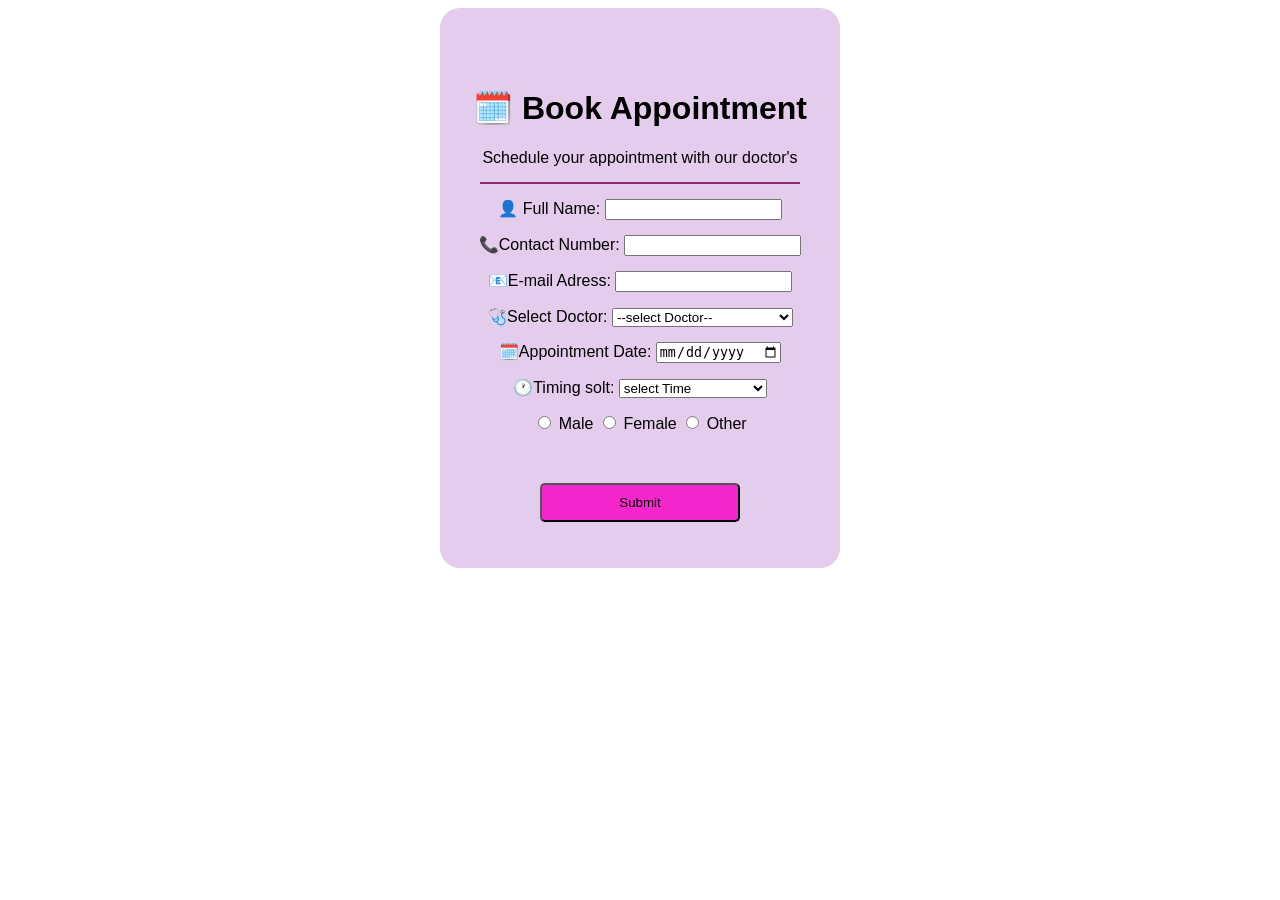
<file: Appointment.html>
<!DOCTYPE html>
<html lang="en">
<head>
    <meta charset="UTF-8">
    <meta name="viewport" content="width=device-width, initial-scale=1.0">
    <script src="appointment.js"></script>
    <title>Document</title>
    <link rel="stylesheet" href="Appointment.css">
</head>
<body>
    <header class="form">
        <h1>🗓️ Book Appointment</h1>
        <p class="p">Schedule your appointment with our doctor's</p>
         <hr>
    <form action="user-list.html" onsubmit="alert('Your appointment booking successfully' )">
             <div class="form-margin">
            <div>
                <label for="Full name">👤 Full Name:</label>
                <input type="text">
        </div>
            </div>
            <div class="form-margin">
            <div>
                <label for="Phone number">📞Contact Number:</label>
                <input type="text">
            </div>
            </div>
            <div class="form-margin">
            <div>
                <label for="E-mali Id">📧E-mail Adress:</label>
                <input type="E-mail">
                </div>
            </div>
            <div class="form-margin">
            <div>
                <label for="Select Doctor">🩺Select Doctor:</label>

                <select name="select doctor" id="select doctor" required>
                    <option value="">--select Doctor--</option>
                    <option value="Dr.Husen Shaikh">Dr.Husen Shaikh</option>
                    <option value="Dr.Muhammad Abu bakkar">Dr.Muhammad Abu bakkar</option>
                    <option value="Dr.Muhammad Adi">Dr.Muhammad Adi</option>
                    <option value="Dr.Fatema Khan">Dr.Fatema Khan</option>
                    <option value="Dr.Ayesha Siddique">Dr.Ayesha Siddique</option>
                    <option value="Dr.Tabassum Begam">Dr.Tabassum Begam</option>
                    <option value="Dr.Hayat Qureshi">Dr.Hayat Qureshi</option>
                </select>
            </div>
            </div>
            <div class="form-margin">
            <div>
                <label for="date">🗓️Appointment Date:</label>
                <input type="date" name="date" id="date">
            </div>
            </div>
            <div class="form-margin">
            <div>
                <label for="Timing">🕐Timing solt:  </label>

                <select name="Select Timing" id="Select Timing" required>
                <option value="">select Time</option>
                <option value="08:00 AM to 12:00 PM">8:00 AM to 12:00 PM</option>
                <option value="01:00 PM to 04:00 PM">1:00 Pm to 4:00 PM</option>
                <option value="05:00 PM to 08 PM">05:00 PM to 08 PM</option>
                <option value="9:00 PM to 11:00 PM">9:00 PM to 11:00 PM</option>
                </select>
            </div>
            </div>
            <div class="form-margin">
            <div>
                <input type="radio" id="Male" name="Gender" value="Male">
                <label for="Male">Male</label>

                <input type="radio" id="Feamale" name="Gender" value="Female">
                <label for="Female">Female</label>

                <input type="radio" id="Other" name="Gender" Value="Other">
                <label for="Other">Other</label>
            </div>
            <div>
                <div>
                    <button type="submit">Submit</button>
                </div>
            </div>
        </header>
    </form>
</body>
</html>
</file>
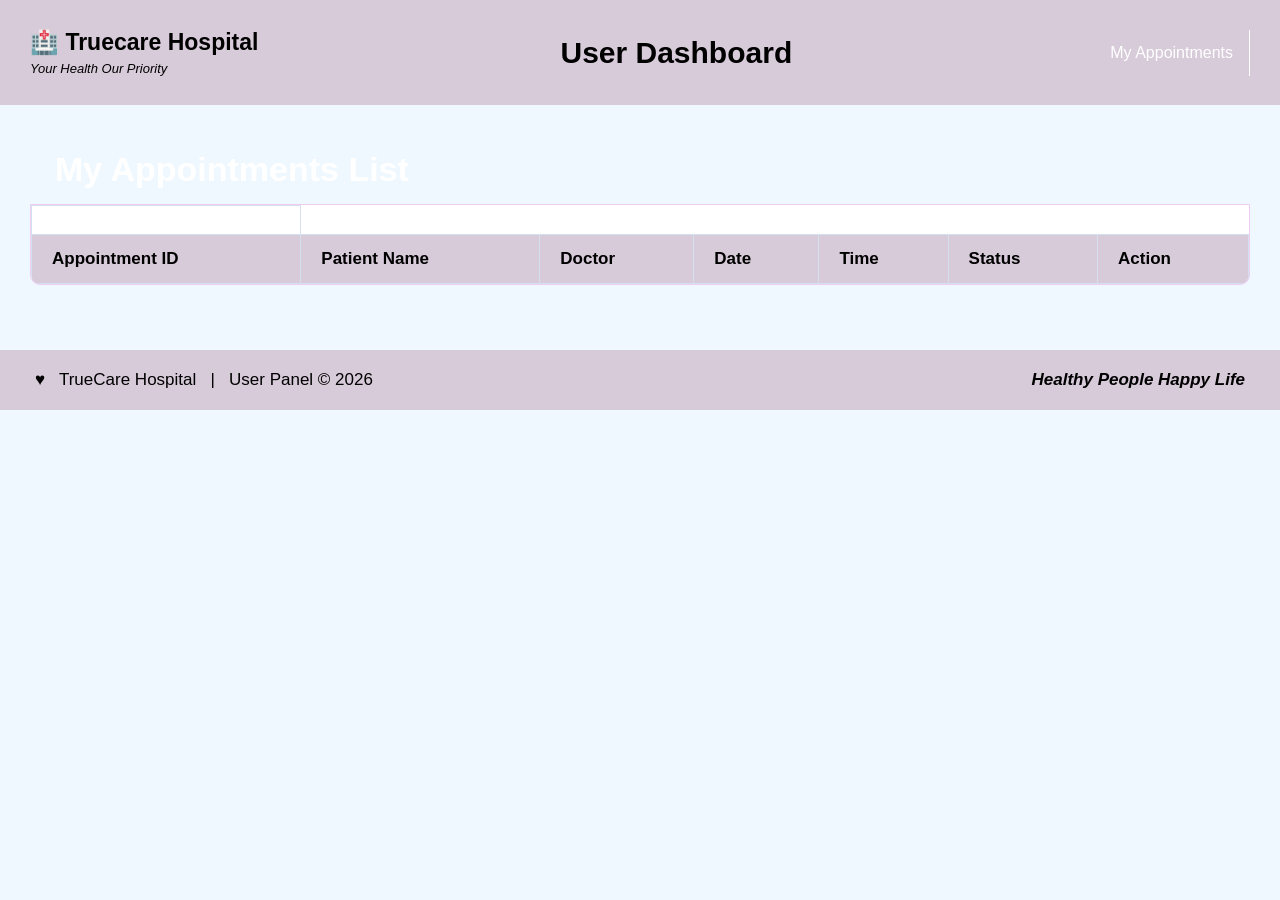
<file: user-list.html>
<!DOCTYPE html>
<html lang="en">
<head>
    <meta charset="UTF-8">
    <meta name="viewport" content="width=device-width, initial-scale=1.0">

    <title>Hospital User Dashboard</title>

    <link rel="stylesheet" href="user-list.css">
    <script src="user-list.js" defer></script>
</head>

<body>

    <header class="header">

        <div class="hospital-logo">
            <div>
                <h2>🏥 Truecare Hospital</h2>
                <p>Your Health Our Priority</p>
            </div>
        </div>

        <h1>User Dashboard</h1>

        <nav>
            <a href="#appointments">My Appointments</a>
        </nav>

    </header>

    <main id="dashboard">

        <!-- MY APPOINTMENTS -->

        <section class="appointment-section" id="appointments">

            <div class="section-heading">
                <h2>My Appointments List</h2>
            </div>

            <div class="table-container">

                <table>

                    <td>
                        <tr>
                            <th>Appointment ID</th>
                            <th>Patient Name</th>
                            <th>Doctor</th>
                            <th>Date</th>
                            <th>Time</th>
                            <th>Status</th>
                            <th>Action</th>
                        </tr>
                    </td>

                    <tbody id="appointmentList">

                    </tbody>

                </table>

            </div>

        </section>

    </main>


    <footer>

        <p>♥ &nbsp; TrueCare Hospital
        &nbsp; | &nbsp; User Panel © 2026</p>

        <p class="footer-text">
            Healthy People Happy Life
        </p>

    </footer>

</body>
</html>
</file>
<file: Appointment.css>
body{
    background-color: white;
    text-align: center;
    font-family: Arial, Helvetica, sans-serif;
}

.header{
    background-color:#9C077E;
    font-family: Arial, Helvetica, sans-serif;
}
h1{
    text-align: center;
    color: black;
    font-family: Arial, Helvetica, sans-serif;
}
p{
   text-align: center;
   margin-bottom: 15px;  
}
hr{
    width: 80%;
    border: none;
    height: 2px;
    background-color: #8e287f;
    margin: 15px auto; 
}

.form{
    background-color: #E4CCED;
    margin: auto;
    border-radius: 20px;
    color: black;
    height: 500px;
    width: 400px;
    padding-top: 60px;

}
.form-margin{
    margin-bottom: 15px;
}
button
{
    background-color:#F527CC;
    border-radius: 5px;
    width: 200px;
    margin-top: 50px;
    padding: 10px; 
       
}
</file>
<file: user-list.css>
* {
    margin: 0;
    padding: 0;
    box-sizing: border-box;
}

body {
    font-family: Arial, sans-serif;
    background-color: aliceblue;
}

/* HEADER */

.header {
    width: 100%;
    min-height: 105px;
    background-color: #D7CAD9;
    display: flex;
    align-items: center;
    justify-content: space-between;
    padding: 15px 30px;
    color: black;
    gap: 20px;
}

.hospital-logo {
    display: flex;
    align-items: center;
    gap: 15px;
}

.hospital-logo h2 {
    font-size: 23px;
}

.hospital-logo p {
    font-size: 13px;
    margin-top: 5px;
    font-style: italic;
}

.header h1 {
    font-size: 30px;
    white-space: nowrap;
}

/* NAVIGATION */

nav {
    display: flex;
    align-items: center;
    gap: 10px;
}

nav a {
    color: white;
    text-decoration: none;
    padding: 14px 16px;
    font-size: 16px;
    border-right: 1px solid white;
    white-space: nowrap;
}

nav a:hover {
    color: black;
}

/* MAIN */

main {
    padding: 30px;
}

.profile-section,
.booking-section,
.appointment-section {
    margin-bottom: 35px;
    width: 100%;
}

/* SECTION HEADING */

.section-heading {
    display: flex;
    align-items: center;
    justify-content: space-between;
    padding: 15px 25px;
    color: white;
    background: linear-gradient(#d682e1);
    border-radius: 10px 10px 0 0;
}

.section-heading h2 {
    font-size: 34px;
}

/* FORM */

.form-container {
    background-color: white;
    padding: 25px;
    border: 1px solid #eeccf3;
    border-radius: 0 0 10px 10px;
}

form {
    display: flex;
    flex-direction: column;
    gap: 12px;
}

label {
    font-size: 18px;
    font-weight: bold;
}

input,
select,
textarea {
    width: 100%;
    padding: 12px;
    border: 1px solid #d5e0ee;
    border-radius: 6px;
    font-size: 16px;
    outline: none;
}

input:focus,
select:focus,
textarea:focus {
    border-color: #d682e1;
}

textarea {
    height: 90px;
    resize: vertical;
}

/* BUTTON */

button {
    background-color: #d682e1;
    color: white;
    padding: 12px 22px;
    border: none;
    border-radius: 6px;
    font-size: 16px;
    cursor: pointer;
    width: fit-content;
}

button:hover {
    background-color: #b65bc4;
}

/* TABLE */

.table-container {
    overflow-x: auto;
    border: 1px solid #eeccf3;
    border-radius: 0 0 10px 10px;
}

table {
    width: 100%;
    border-collapse: collapse;
    background-color: white;
}

th, td {
    padding: 14px 20px;
    text-align: left;
    border: 1px solid #d5e0ee;
    font-size: 17px;
}

th {
    background-color: #D7CAD9;
    color: black;
    font-weight: bold;
}

tr:nth-child(even) {
    background-color: #eeccf3;
}

tr:hover {
    background-color: #e1edfa;
}

.cancel-btn {
    background-color: #e74c3c;
    padding: 9px 15px;
}

.cancel-btn:hover {
    background-color: #c0392b;
}

/* FOOTER */

footer {
    background-color: #D7CAD9;
    color: black;
    display: flex;
    padding: 20px 35px;
    justify-content: space-between;
    align-items: center;
    font-size: 17px;
}

.footer-text {
    font-weight: bold;
    font-style: italic;
}

/* RESPONSIVE */

@media (max-width: 1000px) {

    .header {
        flex-wrap: wrap;
        justify-content: center;
    }

    .header h1 {
        font-size: 25px;
    }

    nav {
        flex-wrap: wrap;
        justify-content: center;
    }

    main {
        padding: 15px;
    }

    .section-heading h2 {
        font-size: 24px;
    }

    th, td {
        font-size: 15px;
        padding: 12px;
    }
}

@media (max-width: 600px) {

    .section-heading {
        flex-direction: column;
        align-items: flex-start;
    }

    footer {
        flex-direction: column;
        gap: 12px;
        text-align: center;
    }
}
</file>
